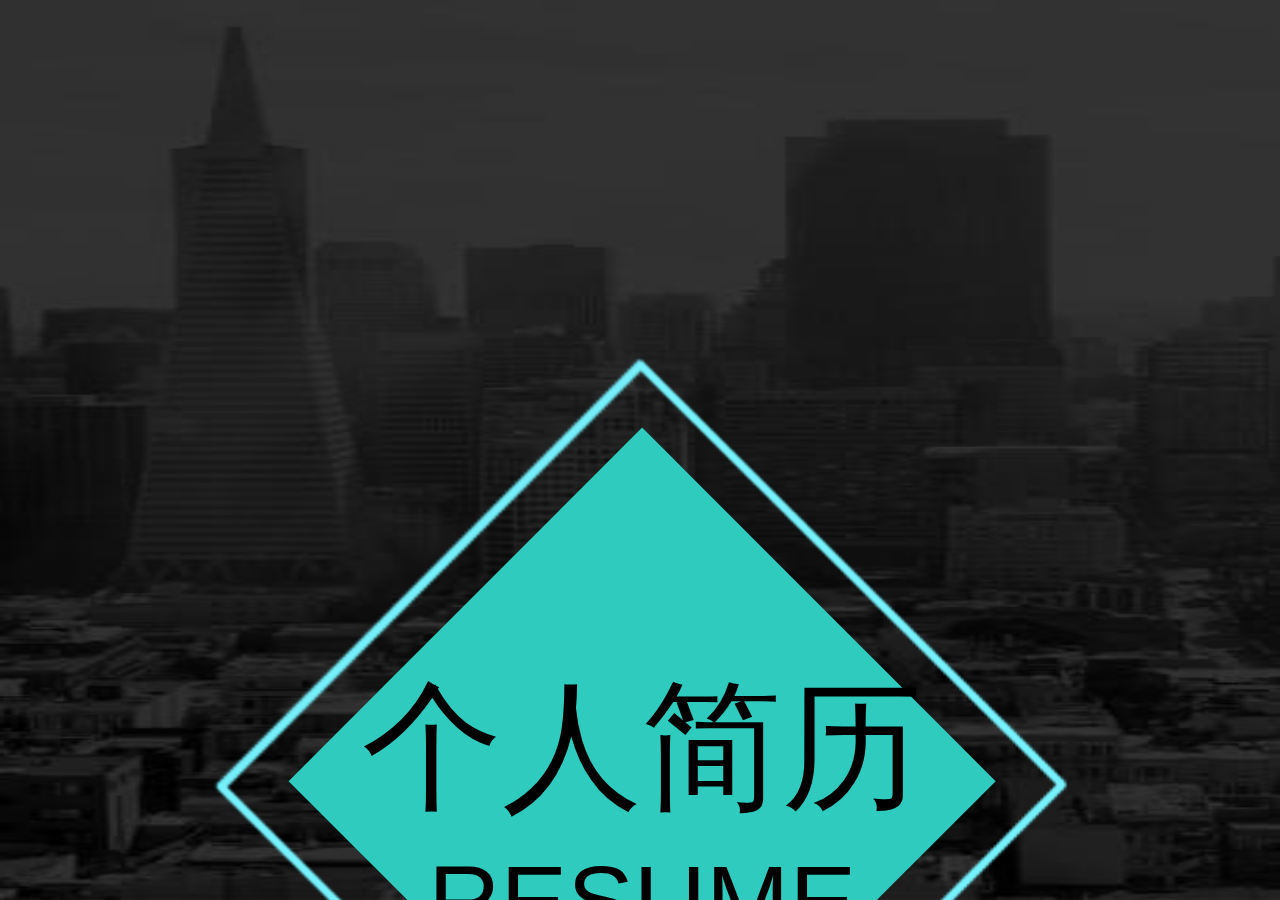
<file: index.html>
<!DOCTYPE html>
<html lang="en">
<head>
    <meta charset="UTF-8">
    <title>Title</title>
    <meta name="viewport"
          content="width=device-width, user-scalable=no, initial-scale=1.0, maximum-scale=1.0, minimum-scale=1.0">
    <link rel="stylesheet" href="css/reset.min.css">
    <link rel="stylesheet" href="css/resume.css">
    <link rel="stylesheet" href="css/swiper.min.css">
    <link rel="stylesheet" href="css/animate.css">
    <script>
        var win = 640,
            hig = document.documentElement.clientWidth;
        document.documentElement.style.fontSize = hig / win *100 + 'px';
    </script>
</head>
<body>
<section class="main">
    <div class="music">
        <audio src="audio/RESUME.mp3" loop preload="none" id="beyond"></audio>
    </div>
    <div class="swiper-container">
        <div class="swiper-wrapper">
            <div class="swiper-slide slide1">
                <ul>
                    <li>
                        <img src="img/pageOne-1.png" alt="">
                        <img src="img/pageOne-1.png" alt="">
                        <img src="img/pageOne-1.png" alt="">
                        <img src="img/pageOne-1.png" alt="">
                        <img src="img/pageOne-1.png" alt="">
                    </li>
                    <li></li>
                    <li>
                        <span>个人简历</span>
                        <span>RESUME</span>
                    </li>
                    <li></li>
                    <li>
                        <h3>沈永双</h3>
                    </li>
                </ul>
                <div class="btn">
                    <em></em>
                    <em></em>
                </div>
            </div>
            <div class="swiper-slide slide2">
                <ul>
                    <li>

                    </li>
                    <li>
                        <h2>个人信息</h2>
                    </li>
                    <li>
                        <span>Personal</span>
                        <span>information</span>
                    </li>
                    <li></li>
                </ul>
                <div>
                    <span>姓名:沈永双</span>
                    <span>所在地:北京</span>
                    <span>出生年月:1996.9</span>
                    <span>学历:大专</span>
                    <span>毕业院校:</span>
                    <span>重庆市万州三峡学院</span>
                </div>
                <div>
                    <img src="img/pageTwo-head.jpg" alt="">
                </div>
                <div>
                    <h3>自我评价</h3>
                    <p>
                        <span>＊独立负责过大型项目，非常成功的规划了项目 A 工作；</span>
                        <span>＊ B 项目，从开始到完成，极大地加强了我的逻辑思考能力；</span>
                        <span>＊非常优秀的用户心理洞察力，配合丰富的创意及文案能力极大地提高了我的执行力。</span>
                    </p>
                </div>
                <div class="btn">
                    <em></em>
                    <em></em>
                </div>
            </div>
            <div class="swiper-slide slide3">
                <ul>
                    <li>

                    </li>
                    <li>
                        <h2>专业技能</h2>
                    </li>
                    <li>
                        <span>Specialized</span>
                        <span>Skill</span>
                    </li>
                    <li></li>
                </ul>
                <ol>
                    <li><span>H5</span><p><i class="one"><b>90%</b></i></p></li>
                    <li><span>CSS3</span><p><i class="two"><b>85%</b></i></p></li>
                    <li><span>JQ</span><p><i class="three"><b>90%</b></i></p></li>
                    <li><span>PS</span><p><i class="four"><b>80%</b></i></p></li>
                </ol>
                <dl>
                    <dt><span>擅长技能</span></dt>
                    <dd class="one"><span>HTML5</span><span>CSS3</span></dd>
                    <dd class="two"><span>less</span><span>jQuery</span></dd>
                    <dd class="three"><span>node</span></dd>
                </dl>
                <div class="btn">
                    <em></em>
                    <em></em>
                </div>
            </div>
            <div class="swiper-slide slide4">
                <ul>
                    <li>

                    </li>
                    <li>
                        <h2>培训经验</h2>
                    </li>
                    <li>
                        <span>Trained</span>
                        <span>Experience</span>
                    </li>
                    <li></li>
                </ul>
                <ol>
                    <li>2016/7至2016/8</li>
                    <li>在珠峰培训精通了html+css布局</li>
                    <li>2016/8至2016/10</li>
                    <li>在珠峰培训掌握了原生JavaS<br/>cript和jQuery实现效果,精通html5+css3,习惯用less搭建框架</li>
                    <li>2016/10至2016/12</li>
                        <li>在珠峰培训熟悉了node后台的知识,熟悉angular,ejs,cook<br/>ie,express,react,vue,掌握了gulp,webpack打包,精通git</li>
                </ol>
                <dl>
                    <dt></dt>
                    <dd><i></i></dd>
                    <dd><i></i></dd>
                    <dd><i></i></dd>
                </dl>
                <div class="btn">
                    <em></em>
                    <em></em>
                </div>
            </div>
            <div class="swiper-slide slide5">
                <div>
                    <h2>项目案例</h2>
                    <span>Project Case</span>
                </div>
                <div>
                    <span>个人博客</span>
                    <p>用express来搭建博客,配置好开发环境,搭建一个简单的具有多人注册、登录、发表文章、登出功能的博客。<span>设计目标</span><span>（未登录：主页导航显示 首页、注册、登陆，下面显示已发表的文章、发表日期及作者。登陆后：主页导航显示 首页、发表文章、退出，下面显示已发表的文章、发表日期及作者。用户登录、注册、发表成功以及登出后都返回到主页）</span>后台配置好路由。用mongodb连接数据库,再实现将会话信息存储到mongodb中...</p>
                </div>
                <div class="btn">
                    <em></em>
                    <em></em>
                </div>
            </div>
            <div class="swiper-slide slide6">
                <ul>
                    <li>

                    </li>
                    <li>
                        <h2>联系方式</h2>
                    </li>
                    <li>
                        <span>Contact Me</span>
                    </li>
                    <li></li>
                </ul>
                <ol>
                    <li>手机:15826463435</li>
                    <li>QQ:997061272</li>
                    <li>邮箱:997061272@qq.com</li>
                    <li>地址:北京市海淀区</li>
                </ol>
                <img src="img/pageFive-1.png" alt="">
                <div>谢谢观看</div>
                <div class="btn">
                    <em></em>
                    <em></em>
                </div>
            </div>
        </div>
    </div>
</section>
</body>
</html>
<script src="js/swiper.min.js"></script>
<script src="js/animate.js"></script>
</file>
<file: css/resume.css>
html {
    font-size: 100px;
}

html, body, .main {
    width: 100%;
    height: 100%;
    overflow: hidden;
}

/*音频*/
.music {
    width: 0.6rem;
    height: 0.6rem;
    position: absolute;
    top: 0.2rem;
    right: 0.2rem;
    background: url("../audio/music.svg") no-repeat;
    background-size: 100% 100%;
    z-index: 111;
    opacity: 0;
}

.musicCur {
    opacity: 1;
    -webkit-animation: move 1s linear infinite both;
    animation: move 1s linear infinite both;
}

@keyframes move {
    0% {
        -webkit-transform: rotate(0deg);
        transform: rotate(0deg);
    }
    100% {
        -webkit-transform: rotate(360deg);
        transform: rotate(360deg);
    }
}

.swiper-container {
    width: 100%;
    height: 100%;
}

.btn{
    width: 0.44rem;
    height: 0.34rem;
    position: absolute;
    bottom: 5%;
    left: 47%;
    opacity: 0;
}
.btn em:nth-child(1){
    display: block;
    width: 0;
    height: 0;
    border: .2rem solid transparent;
    border-bottom-color: white;
    position: absolute;
    top: 0;
    left: 0;
}

.btn em:nth-child(2){
    display: block;
    width: 0;
    height: 0;
    border: .1rem solid transparent;
    border-bottom-color: black;
    position: absolute;
    left: 23%;
    bottom: -18%;
    z-index: 2;
    opacity: .9;
}



.slide1{
    background: url("../img/pageOne-2.jpg")no-repeat;
    background-size: 100% 100%;
    overflow: hidden;
}
.slide1 ul{
    width: 4.79rem;
    height: 4.79rem;
    margin: 0 auto;
    position: relative;
    top: 1.5rem;
}
.slide1 ul li img:nth-child(1){
    width: 100%;
    height: 100%;
    position: absolute;
    left: 0;
    top: 0;
    opacity: 0;
}
.slide1 ul li img:nth-child(2){
    width: 99.9%;
    height: 99.9%;
    position: absolute;
    left: .1%;
    top: .1%;
    opacity: 0;
}
.slide1 ul li img:nth-child(3){
    width: 99.8%;
    height: 99.8%;
    position: absolute;
    left: .2%;
    top: .2%;
    opacity: 0;
}
.slide1 ul li img:nth-child(4){
    width: 99.7%;
    height: 99.7%;
    position: absolute;
    left: .3%;
    top: .3%;
    opacity: 0;
}
.slide1 ul li img:nth-child(5){
    width: 99.6%;
    height: 99.6%;
    position: absolute;
    left: .4%;
    top: .4%;
    opacity: 0;
}
.slide1 ul li:nth-child(2){
    width: 2.5rem;
    height: 2.5rem;
    background: rgb(46, 203, 190);
    position: absolute;
    top: 2%;
    left: 2%;
    transform: rotate(45deg) translateX(1.5rem) scale(.5);
    opacity: 0;
}
.slide1 ul li:nth-child(3){
    position: absolute;
    top: 37%;
    left: 21%;
}
.slide1 ul li span:nth-child(1){
    font-size: .7rem;
    display: block;
    text-align: center;
    opacity: 0;
}
.slide1 ul li span:nth-child(2){
    font-size: .5rem;
    display: block;
    text-align: center;
    opacity: 0;
}
.slide1 ul li:nth-child(4){
    width: 25%;
    height: 25%;
    background: rgb(46, 203, 190);
    opacity: 0;
    transform: rotate(45deg) scale(.5);
    position: absolute;
    left: 37.3%;
    bottom: -8%;
    z-index: 12;
}
.slide1 ul li:nth-child(5){
    position: absolute;
    left: 35%;
    bottom: -50%;
    text-align: center;
}
.slide1 ul li h3:nth-child(1){
    font-size: .5rem;
    font-weight: normal;
    color: #fff;
}

.slide2{
    background: url("../img/pageTwo-1.jpg")no-repeat;
    overflow: hidden;
}
.slide2 ul{
    width: 4.79rem;
    height: 4.79rem;
    position: relative;
}
.slide2 ul li:nth-child(1){
    position: absolute;
    width: 3.79rem;
    height: 3.79rem;
    top: 0;
    left: -1rem;
    background: rgb(46, 203, 190);
    transform: rotate(45deg) translate(-1.5rem,-0.5rem);
    z-index: 2;
}
.slide2 ul li:nth-child(2){
    width: 4.29rem;
    height: 1rem;
    z-index: 2;
    position: absolute;
    top: 30%;
    transform: rotate(45deg) translate(-2rem,0);
}
.slide2 ul li:nth-child(4){
    background: rgb(46, 203, 190);
    width: 3.79rem;
    height: 3.79rem;
    display: block;
    position: absolute;
    top: 0;
    transform: rotate(45deg) translate(-2rem,0);
    opacity: 0.5;
}
.slide2 ul li h2:nth-child(1){
    font-size: .5rem;
    position: absolute;
    top: 84%;
    left: 22%;
    transform: rotate(-45deg) translate(1rem);
}
.slide2 div span{
    display: block;
    line-height: .5rem;
}
.slide2 ul li span:nth-child(1){
    font-size: .4rem;
    position: absolute;
    top: 26%;
    left: 5%;
    z-index: 2;
}
.slide2 ul li span:nth-child(2){
    font-size: 0;
    position: absolute;
    bottom: 55%;
    left: 5%;
    opacity: 0;
    z-index: 2;
}
.slide2 div:nth-child(2){
    font-size: .3rem;
    color: #fff;
    position: absolute;
    left: 5%;
    top: 32%;
    opacity: 0;
    transform: scale(.5);
}
.slide2 div:nth-child(3){
    width: 2.6rem;
    height: 2.8rem;
    background: rgb(46, 203, 190);
    position: absolute;
    top: 33%;
    right: 1%;
    transform: scale(.5);
}
.slide2 div img:nth-of-type(1){
    width: 2.4rem;
    height: 2.6rem;
    display: block;
    margin: .1rem auto;
    transform: scale(.5);
}
.slide2 div:nth-child(4){
    position: absolute;
    top: 62%;
    left: 5%;
}
.slide2 div h3:nth-child(1){
    font-size: .5rem;
    width: .9rem;
    height: 3.3rem;
    color: #fff;
    display: inline-block;
    margin-top: .3rem;
    opacity: 0;
    float: left;
    margin-left: -1.2rem;
}
.slide2 div h3:before{
    width: .1rem;
    content: '';
    border-top: 3.3rem solid #00ffff;
    position: absolute;
    top: 5%;
    left: 12%;
    opacity: 0;
    transform: translateY(3rem);
}
.slide2 div p:nth-child(2){
    color: #fff;
    font-size: .3rem;
    opacity: 0;
    transform: translateX(3rem);
}



.slide3{
    background: url("../img/pageTwo-1.jpg")no-repeat;
    overflow: hidden;
}
.slide3 ul{
    width: 4.79rem;
    height: 4.79rem;
    position: relative;
}
.slide3 ul li:nth-child(1){
    position: absolute;
    width: 3.79rem;
    height: 3.79rem;
    top: 0;
    left: -1rem;
    background: rgb(46, 203, 190);
    transform: rotate(45deg) translate(-1.5rem,-0.5rem);
    z-index: 2;
}
.slide3 ul li:nth-child(2){
    width: 4.29rem;
    height: 1rem;
    z-index: 2;
    position: absolute;
    top: 30%;
    transform: rotate(45deg) translate(-2rem,0);
}
.slide3 ul li:nth-child(4){
    background: rgb(46, 203, 190);
    width: 3.79rem;
    height: 3.79rem;
    display: block;
    position: absolute;
    top: 0;
    transform: rotate(45deg) translate(-2rem,0);
    opacity: 0.5;
}
.slide3 ul li h2:nth-child(1){
    font-size: .5rem;
    position: absolute;
    top: 84%;
    left: 22%;
    transform: rotate(-45deg) translate(1rem);
}
.slide3 div span{
    display: block;
    line-height: .5rem;
}
.slide3 ul li span:nth-child(1){
    font-size: .4rem;
    position: absolute;
    top: 26%;
    left: 5%;
    z-index: 2;
}
.slide3 ul li span:nth-child(2){
    font-size: 0;
    position: absolute;
    bottom: 53%;
    left: 5%;
    opacity: 0;
    z-index: 2;
}
.slide3 ol{
    width: 100%;
    position: absolute;
    top: 28%;
    left: 15%;
    z-index: 2;
}
.slide3 ol li{
    width: 100%;
    height: .9rem;
}
.slide3 ol li span:nth-child(1){
    width: .8rem;
    height: .8rem;
    border-radius: 50%;
    text-align: center;
    line-height: .8rem;
    color: #fff;
    font-size: .35rem;
    border: 1px dashed #00ffff;
    float: left;
    margin-right: .3rem;
    transform: translateY(20px);
    opacity: 0;
}
.slide3 ol li p:nth-child(2){
    margin-top: .1rem;
    display: inline-block;
    width: 60%;
    height: .6rem;
    background: #fff;
    position: relative;
    z-index: 1;
    opacity: 0;
    transform: translateX(2rem);
}
.slide3 ol li p i:nth-of-type(1){
    display: block;
    background: rgb(46, 203, 190);
    position: absolute;
    top: 0;
    left: 0;
    z-index: 2;
    opacity: 0;
    transform: translateX(-2rem);
}
.slide3 ol li p .one{
    width: 90%;
    height: .6rem;
}
.slide3 ol li p .two{
    width: 85%;
    height: .6rem;
}
.slide3 ol li p .three{
    width: 90%;
    height: .6rem;
}
.slide3 ol li p .four{
    width: 80%;
    height: .6rem;
}
.slide3 ol li p i b:nth-child(1){
    position: absolute;
    right: 0;
    top: -.1rem;
    border: none;
    font-size: .3rem;
    z-index: 2;
    color: #fff;
    font-style: normal;
    opacity: 0;
    transform: translateY(40px);
}
.slide3 dl:nth-child(3){
    width: 100%;
    height: 4rem;
    position: absolute;
    top: 62%;
    font-size: .35rem;
    color: #fff;
}
.slide3 dl dt span:nth-child(1){
    width: 38%;
    display: block;
    margin: .3rem auto;
    font-size: .4rem;
    color: black;
    background: rgb(46, 203, 190);
}
.slide3 dl span{
    margin-top: .2rem;
    display: block;
    width: 33%;
    height: .5rem;
    line-height: .5rem;
    border-radius: 2rem;
    background: black;
    text-align: center;
    border: 1px solid #00ffff;
    transform: scale(.1);
    opacity: 0;
}
.slide3 dl .one span:nth-child(1){
    float: left;
    margin-left: 10%;
}
.slide3 dl .one span:nth-child(2){
    float: right;
    margin-right: 10%;
}
.slide3 dl .two span:nth-child(1){
    float: left;
    margin-left: 15%;
}
.slide3 dl .two span:nth-child(2){
    float: right;
    margin-right: 15%;
}
.slide3 dl .three span{
    float: left;
    margin-left: 33%;
}


.slide4{
    background: url("../img/pageTwo-1.jpg")no-repeat;
    overflow: hidden;
}
.slide4 ul{
    width: 4.79rem;
    height: 4.79rem;
    position: relative;
}
.slide4 ul li:nth-child(1){
    position: absolute;
    width: 3.79rem;
    height: 3.79rem;
    top: 0;
    left: -1rem;
    background: rgb(46, 203, 190);
    transform: rotate(45deg) translate(-1.5rem,-0.5rem);
    z-index: 2;
}
.slide4 ul li:nth-child(2){
    width: 4.29rem;
    height: 1rem;
    z-index: 2;
    position: absolute;
    top: 30%;
    transform: rotate(45deg) translate(-2rem,0);
}
.slide4 ul li:nth-child(4){
    background: rgb(46, 203, 190);
    width: 3.79rem;
    height: 3.79rem;
    display: block;
    position: absolute;
    top: 0;
    transform: rotate(45deg) translate(-2rem,0);
    opacity: 0.5;
}
.slide4 ul li h2:nth-child(1){
    font-size: .5rem;
    position: absolute;
    top: 84%;
    left: 22%;
    transform: rotate(-45deg) translate(1rem);
}
.slide4 div span{
    display: block;
    line-height: .4rem;
}
.slide4 ul li span:nth-child(1){
    font-size: .4rem;
    position: absolute;
    top: 26%;
    left: 5%;
    z-index: 2;
}
.slide4 ul li span:nth-child(2){
    font-size: 0;
    position: absolute;
    bottom: 55%;
    left: 5%;
    opacity: 0;
    z-index: 2;
}
.slide4 ol{
    width: 100%;
    color: #fff;
    font-size: .3rem;
    position: absolute;
    top: 35%;
    left: 0;
}
.slide4 ol li:nth-child(2n+1){
    width: 30%;
    height: 2rem;
    float: left;
    margin-left: 3%;
    opacity: 0;
}
.slide4 ol li:nth-child(2n+2){
    width: 62%;
    height: 2rem;
    float: right;
    opacity: 0;
    transform: translateX(1rem);
}
.slide4 dl{
    width: 1rem;
    height: 6.5rem;
    position: absolute;
    top: 32%;
    left: 32%;
}
.slide4 dl dt{
    width: .05rem;
    height: 6.5rem;
    background: #f4f4f4;
    opacity: 0;
    transform: scale(.1);
}
.slide4 dl dd{
    width: .5rem;
    height: .5rem;
    border: 1px solid #00ffff;
    border-radius: 50%;
    position: absolute;
    top: 0;
    left: -24%;
    opacity: 0;
    transform: scale(.1);
}
.slide4 dl dd i{
    width: .4rem;
    height: .4rem;
    border-radius: 50%;
    background: rgb(13, 211, 194);
    position: absolute;
    top: 9%;
    left: 9%;
    z-index: 1;
}
.slide4 dl dd:nth-child(2){
    top: 7%;
}
.slide4 dl dd:nth-child(3){
    top: 37%;
}
.slide4 dl dd:nth-child(4){
    top: 68%;
}


.slide5{
    background: url("../img/pageTwo-1.jpg")no-repeat;
    overflow: hidden;
}
.slide5 div:nth-child(1){
    width: 2.4rem;
    height: 0;
    font-size: .35rem;
    background: rgb(0, 197, 181);
    text-align: center;
    position: absolute;
    top:0;
    left: 0;
    opacity: 0;
}
.slide5 div h2:nth-child(1){
    font-size: .5rem;
    margin-top: .5rem;
}
.slide5 div:nth-child(2){
    width: 90%;
    position: absolute;
    left: 5%;
    top: 35%;
    color: #fff;
    font-size: .35rem;
    opacity: 0;
}
.slide5 div span:nth-child(1){
    font-size: .45rem;
}
.slide5 div p span:nth-child(1){
    font-size: .4rem;
    font-weight: bold;
    color: #ffff00;
}
.slide5 div p span:nth-child(2){
    font-size: .3rem;
    color: #00b3ee;
}
.slide6{
    background: url("../img/pageTwo-1.jpg")no-repeat;
    overflow: hidden;
}
.slide6 ul{
    width: 4.79rem;
    height: 4.79rem;
    position: relative;
}
.slide6 ul li:nth-child(1){
    position: absolute;
    width: 3.79rem;
    height: 3.79rem;
    top: 0;
    left: -1rem;
    background: rgb(46, 203, 190);
    transform: rotate(45deg) translate(-1.5rem,-0.5rem);
    z-index: 2;
}
.slide6 ul li:nth-child(2){
    width: 4.29rem;
    height: 1rem;
    z-index: 2;
    position: absolute;
    top: 30%;
    transform: rotate(45deg) translate(-2rem,0);
}
.slide6 ul li:nth-child(4){
    background: rgb(46, 203, 190);
    width: 3.79rem;
    height: 3.79rem;
    display: block;
    position: absolute;
    top: 0;
    transform: rotate(45deg) translate(-2rem,0);
    opacity: 0.5;
}
.slide6 ul li h2:nth-child(1){
    font-size: .5rem;
    position: absolute;
    top: 84%;
    left: 22%;
    transform: rotate(-45deg) translate(1rem);
}
.slide6 div span{
    display: block;
    line-height: 30px;
}
.slide6 ul li span:nth-child(1){
    font-size: 24px;
    position: absolute;
    top: 26%;
    left: 2%;
    z-index: 2;
}
.slide6 ol{
    font-size: .4rem;
    color: #fff;
    position: absolute;
    top: 32%;
    left: 20%;
}
.slide6 ol li{
    width: 5rem;
    height: .8rem;
    line-height: .8rem;
    opacity: 0;
    transform: translate(-2rem);
}
.slide6 img:nth-child(3){
    position: absolute;
    bottom: 5%;
    opacity: 0;
}
.slide6 div:nth-child(4){
    width: 1.8rem;
    height: 1.8rem;
    line-height: 1.8rem;
    border: 2px solid #00ffff;
    font-size: .4rem;
    text-align: center;
    color: #fff;
    position: absolute;
    bottom: 5%;
    right: 5%;
    transform: translate(-1rem) rotate(-90deg);
    opacity: 0;
}


#page1 ul li img:nth-child(1){
    opacity: 1;
    filter:alpha(opacity = 100);
    transform: rotateY(360deg);
    transition: 1.2s .1s;
}
#page1 ul li img:nth-child(2){
    opacity: 1;
    filter:alpha(opacity = 100);
    transform: rotateY(360deg);
    transition: 1.2s .2s;
}
#page1 ul li img:nth-child(3){
    opacity: 1;
    filter:alpha(opacity = 100);
    transform: rotateY(360deg);
    transition: 1.2s .3s;
}
#page1 ul li img:nth-child(4){
    opacity: 1;
    filter:alpha(opacity = 100);
    transform: rotateY(360deg);
    transition: 1.2s .4s;
}
#page1 ul li img:nth-child(5){
    opacity: 1;
    filter:alpha(opacity = 100);
    transform: rotateY(360deg);
    transition: 1s .5s;
}
#page1 ul li:nth-child(2) {
    opacity: 1;
    filter:alpha(opacity = 100);
    transform: rotate(45deg) translate(1.5rem) scale(1);
    transition: 2s;
}
#page1 ul li span:nth-child(1) {
    opacity: 1;
    -webkit-animation: fadeInDown 1s;
    -o-animation: fadeInDown 1s;
    animation: fadeInDown 1s;
    transition: 1s;
}
#page1 ul li span:nth-child(2) {
    opacity: 1;
    filter:alpha(opacity = 100);
    -webkit-animation: fadeInUp 1s;
    -o-animation: fadeInUp 1s;
    animation: fadeInUp 1s;
    transition: 1s;
}
#page1 ul li:nth-child(4){
    opacity: .5;
    filter:alpha(opacity = 50);
    transform: scale(1) rotate(45deg);
    transition: 1s;
}
#page1 ul li h3:nth-child(1){
    -webkit-animation: rubberBand 2s;
    -o-animation: rubberBand 2s;
    animation: rubberBand 2s;
}
#page1 .btn{
    -webkit-animation: fadeInUp 1s .5s infinite both;
    -o-animation: fadeInUp 1s .5s infinite both;
    animation: fadeInUp 1s .5s infinite both;
}

#page2 ul li:nth-child(1){
    margin-left: 1rem;
    transition: 1s;
}
#page2 ul li:nth-child(4){
    margin-left: 1rem;
    transition: 1s .5s;
}
#page2 ul li span:nth-child(2) {
    font-size: .4rem;
    opacity: 1;
    filter:alpha(opacity = 100);
    transition: 1s .2s;
}
#page2 div:nth-child(2) {
    opacity: 1;
    filter:alpha(opacity = 100);
    transform: scale(1);
    transition: 1s 1s;
}
#page2 div:nth-child(3) {
    transform: scale(1);
    transition: 1s ;
}
#page2 div img:nth-of-type(1){
    transform: scale(1);
    transition: 1s .3s;
}
#page2 div h3:before{
    opacity: 1;
    filter:alpha(opacity = 100);
    transform: translateY(0);
    transition: 1s 1.2s;
}
#page2 div h3:nth-child(1) {
    opacity: 1;
    filter:alpha(opacity = 100);
    margin-left: 0;
    transition: 1s 1.2s;
}
#page2 div p:nth-child(2){
    opacity: 1;
    filter:alpha(opacity = 100);
    transform: translateX(0rem);
    transition: 1s 1.5s;
}
#page2 .btn {
    -webkit-animation: fadeInUp 1s .5s infinite both;
    -o-animation: fadeInUp 1s .5s infinite both;
    animation: fadeInUp 1s .5s infinite both;
}


#page3 ul li:nth-child(1){
    margin-left: 1rem;
    transition: 1s;
}
#page3 ul li:nth-child(4){
    margin-left: 1rem;
    transition: 1s .5s;
}
#page3 ul li span:nth-child(2) {
    font-size: .4rem;
    opacity: 1;
    filter:alpha(opacity = 100);
    transition: 1s .2s;
}
#page3 ol li span:nth-child(1) {
    opacity: 1;
    filter:alpha(opacity = 100);
    transform: translateY(0);
    transition: 1s;
}
#page3 ol li p i b:nth-child(1){
    opacity: 1;
    filter:alpha(opacity = 100);
    transform: translateY(0.2rem);
    transition: .5s 1.5s;
}
#page3 ol li p:nth-child(2) {
    opacity: 1;
    filter:alpha(opacity = 100);
    transform: translate(0);
    transition: ease-out .5s .2s;
}
#page3 ol li p i:nth-child(1) {
    opacity: 1;
    filter:alpha(opacity = 100);
    transform: translate(0);
    transition: ease-out .5s .7s;
}

#page3 dl dt span:nth-child(1){
    opacity: 1;
    filter: alpha(opacity = 100);
    transform: scale(1);
    transition: 1s 1s;
}
#page3 dl .one span:nth-child(1){
    opacity: 1;
    filter: alpha(opacity = 100);
    transform: scale(1);
    transition: 1s 1.2s;
}
#page3 dl .one span:nth-child(2){
    opacity: 1;
    filter: alpha(opacity = 100);
    transform: scale(1);
    transition: 1s 1.4s;
}
#page3 dl .two span:nth-child(1){
    opacity: 1;
    filter: alpha(opacity = 100);
    transform: scale(1);
    transition: 1s 1.6s;
}
#page3 dl .two span:nth-child(2){
    opacity: 1;
    filter: alpha(opacity = 100);
    transform: scale(1);
    transition: 1s 1.8s;
}
#page3 dl .three span{
    opacity: 1;
    filter: alpha(opacity = 100);
    transform: scale(1);
    transition: 1s 2s;
}
#page3 .btn{
    -webkit-animation: fadeInUp 1s .5s infinite both;
    -o-animation: fadeInUp 1s .5s infinite both;
    animation: fadeInUp 1s .5s infinite both;
}




#page4 ul li:nth-child(1){
    margin-left: 1rem;
    transition: 1s;
}
#page4 ul li:nth-child(4){
    margin-left: 1rem;
    transition: 1s .5s;
}
#page4 ul li span:nth-child(2) {
    font-size: .4rem;
    opacity: 1;
    filter:alpha(opacity = 100);
    transition: 1s .2s;
}
#page4 ol li:nth-child(2n+1) {
    opacity: 1;
    filter:alpha(opacity = 100);
    transition: 1s.3s;
}
#page4 ol li:nth-child(2n+3) {
    opacity: 1;
    filter:alpha(opacity = 100);
    transition: 1s .6s;
}
#page4 ol li:nth-child(2n+5) {
    opacity: 1;
    filter:alpha(opacity = 100);
    transition: 1s .9s;
}
#page4 ol li:nth-child(2n+2) {
    opacity: 1;
    filter:alpha(opacity = 100);
    transform: translateX(0);
    transition: 1s .3s;
}
#page4 ol li:nth-child(2n+4) {
    opacity: 1;
    filter:alpha(opacity = 100);
    transform: translateX(0);
    transition: 1s .6s;
}
#page4 ol li:nth-child(2n+6) {
    opacity: 1;
    filter:alpha(opacity = 100);
    transform: translateX(0);
    transition: 1s .9s;
}
#page4 dl dt {
    opacity: 1;
    filter:alpha(opacity = 100);
    transform: scale(1);
    transition: 1s .2s;
}
#page4 dl dd {
    opacity: 1;
    filter:alpha(opacity = 100);
    transform: scale(1);
    transition: 1s .5s;
}
#page4 .btn{
    -webkit-animation: fadeInUp 1s .5s infinite both;
    -o-animation: fadeInUp 1s .5s infinite both;
    animation: fadeInUp 1s .5s infinite both;
}


#page5 div:nth-child(1){
    opacity: 1;
    filter:alpha(opacity = 100);
    height: 3.4rem;
    transition: 1s .2s;
}
#page5 div:nth-child(2) {
    opacity: 1;
    filter:alpha(opacity = 100);
    -webkit-animation: bounceIn 1s .6s;
    -o-animation: bounceIn 1s .6s;
    animation: bounceIn 1s .6s;
    transition: 1s .6s;
}
#page5 .btn{
    -webkit-animation: fadeInUp 1s .5s infinite both;
    -o-animation: fadeInUp 1s .5s infinite both;
    animation: fadeInUp 1s .5s infinite both;
}

#page6 ul li:nth-child(1){
    margin-left: 1rem;
    transition: 1s;
}
#page6 ul li:nth-child(4){
    margin-left: 1rem;
    transition: 1s .5s;
}
#page6 ol li{
    opacity: 1;
    filter:alpha(opacity = 100);
    transition: 1s .5s;
    transform: translateX(0);
}
#page6 img:nth-child(3) {
    opacity: 1;
    filter:alpha(opacity = 100);
    transition: 1s;
    -webkit-animation: bounceInUp 2s;
    -o-animation: bounceInUp 2s;
    animation: bounceInUp 2s;
}
#page6 div:nth-child(4){
    opacity: 1;
    filter:alpha(opacity = 100);
    transition: 1s 1s;
    transform: translate(0) rotate(0deg);
}
#page6 .btn{
    -webkit-animation: fadeInUp 1s .5s infinite both;
    -o-animation: fadeInUp 1s .5s infinite both;
    animation: fadeInUp 1s .5s infinite both;
}
</file>
